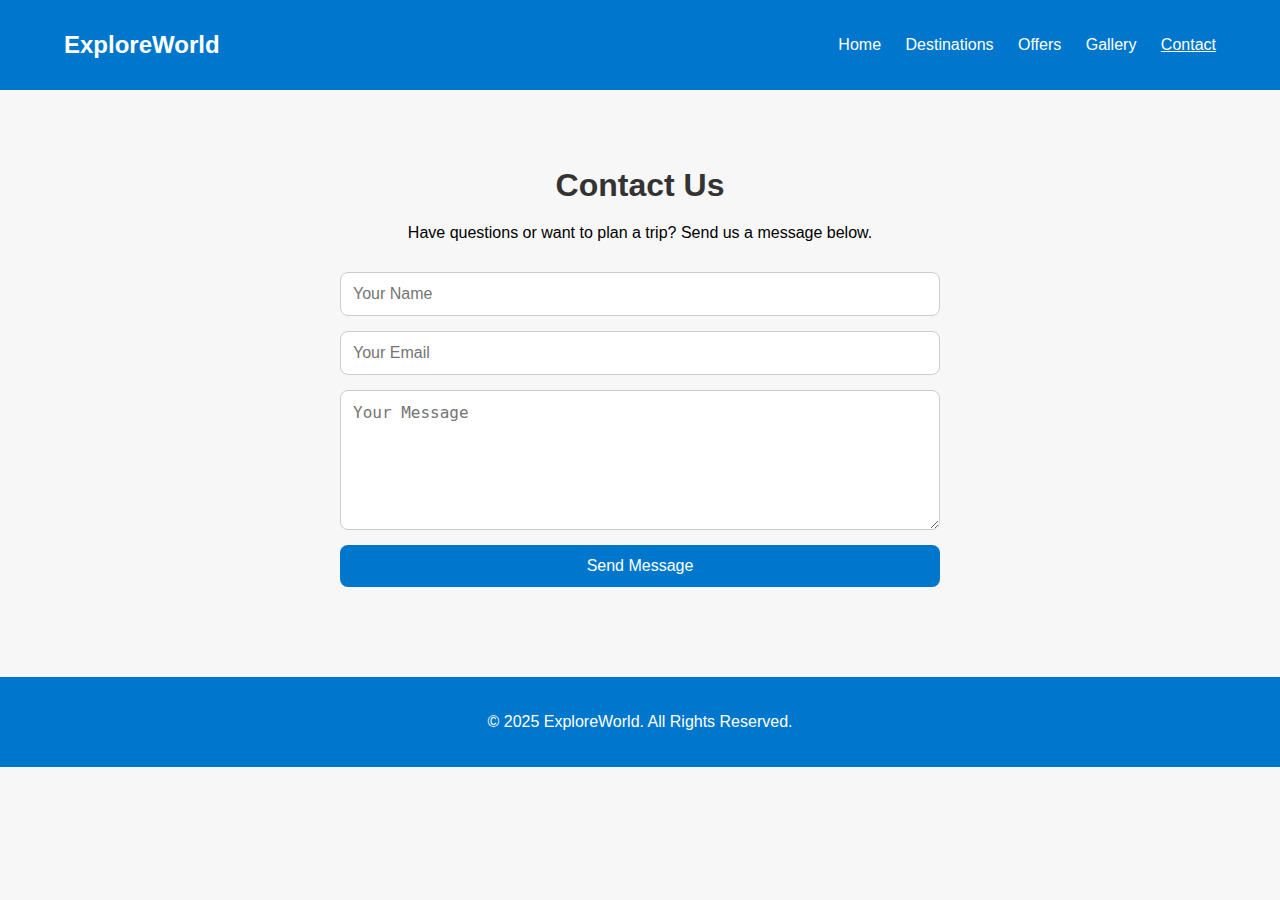
<file: contact.html>
<!DOCTYPE html>
<html lang="en">
<head>
  <meta charset="UTF-8" />
  <meta name="viewport" content="width=device-width, initial-scale=1.0"/>
  <title>ExploreWorld - Contact</title>
  <link rel="stylesheet" href="style.css"/>
  <style>
    .contact-form {
      max-width: 600px;
      margin: auto;
      display: flex;
      flex-direction: column;
      gap: 15px;
    }

    .contact-form input,
    .contact-form textarea {
      padding: 12px;
      border: 1px solid #ccc;
      border-radius: 8px;
      font-size: 1rem;
    }

    .contact-form button {
      padding: 12px;
      background-color: #0077cc;
      color: white;
      border: none;
      border-radius: 8px;
      font-size: 1rem;
      cursor: pointer;
    }

    .contact-form button:hover {
      background-color: #005fa3;
    }
  </style>
</head>
<body>
  <header class="navbar">
    <div class="container">
      <h1 class="logo">ExploreWorld</h1>
      <nav>
        <a href="index.html">Home</a>
        <a href="destinations.html">Destinations</a>
                <a href="offers.html">Offers</a>

        <a href="gallery.html">Gallery</a>
        <a href="contact.html" class="active">Contact</a>
      </nav>
    </div>
  </header>

  <section class="section container">
    <h2>Contact Us</h2>
    <p style="text-align:center; margin-bottom: 30px;">Have questions or want to plan a trip? Send us a message below.</p>
    <form class="contact-form">
      <input type="text" placeholder="Your Name" required>
      <input type="email" placeholder="Your Email" required>
      <textarea placeholder="Your Message" rows="6" required></textarea>
      <button type="submit">Send Message</button>
    </form>
  </section>

  <footer>
    <div class="container">
      <p>&copy; 2025 ExploreWorld. All Rights Reserved.</p>
    </div>
  </footer>
</body>
</html>
</file>
<file: style.css>
/* General Styles */
body {
  font-family: 'Segoe UI', Tahoma, Geneva, Verdana, sans-serif;
  margin: 0;
  padding: 0;
  background-color: #f7f7f7;
}

/* Navigation Bar */
.navbar {
  background-color: #0077cc;
  padding: 15px 0;
  color: white;
}

.navbar .container {
  width: 90%;
  margin: auto;
  display: flex;
  justify-content: space-between;
  align-items: center;
}

.navbar .logo {
  font-size: 1.5rem;
  font-weight: bold;
}

nav a {
  color: white;
  margin-left: 20px;
  text-decoration: none;
  font-weight: 500;
}

nav a:hover, nav a.active {
  text-decoration: underline;
}

/* Hero Section (Home Page) */
.hero {
  background: url('image/hero.jpg') center/cover no-repeat;
  height: 90vh;
  display: flex;
  justify-content: center;
  align-items: center;
  text-align: center;
  color: white;
  position: relative;
}

.hero::before {
  content: '';
  position: absolute;
  top: 0;
  left: 0;
  width: 100%;
  height: 100%;
  background-color: rgba(0, 0, 0, 0.5);
}

.hero-content {
  position: relative;
  z-index: 2;
  max-width: 800px;
  padding: 20px;
}

.hero-content h1 {
  font-size: 3rem;
  margin-bottom: 15px;
}

.hero-content p {
  font-size: 1.2rem;
  line-height: 1.5;
}

/* Section Wrapper */
.section.container {
  padding: 50px 20px;
  max-width: 1200px;
  margin: auto;
}

.section h2 {
  text-align: center;
  margin-bottom: 20px;
  font-size: 2rem;
  color: #333;
}

/* Grid Layout */
.grid-3 {
  display: grid;
  grid-template-columns: repeat(auto-fit, minmax(280px, 1fr));
  gap: 30px;
}

/* Card Styles */
.card {
  background: #ffffff;
  padding: 20px;
  border-radius: 12px;
  box-shadow: 0 4px 12px rgba(0, 0, 0, 0.1);
  text-align: center;
  transition: transform 0.3s;
}

.card img {
  width: 100%;
  height: 200px;
  object-fit: cover;
  border-radius: 10px;
  margin-bottom: 15px;
}

.card h3 {
  margin: 10px 0;
  font-size: 1.2rem;
  color: #333;
}

.card p {
  font-size: 0.95rem;
  color: #666;
}

.card strong {
  display: block;
  margin-top: 10px;
  font-size: 1rem;
  color: #0077cc;
}

.card:hover {
  transform: translateY(-5px);
}

/* Footer */
footer {
  background-color: #0077cc;
  color: white;
  text-align: center;
  padding: 20px 0;
  margin-top: 40px;
}
</file>
